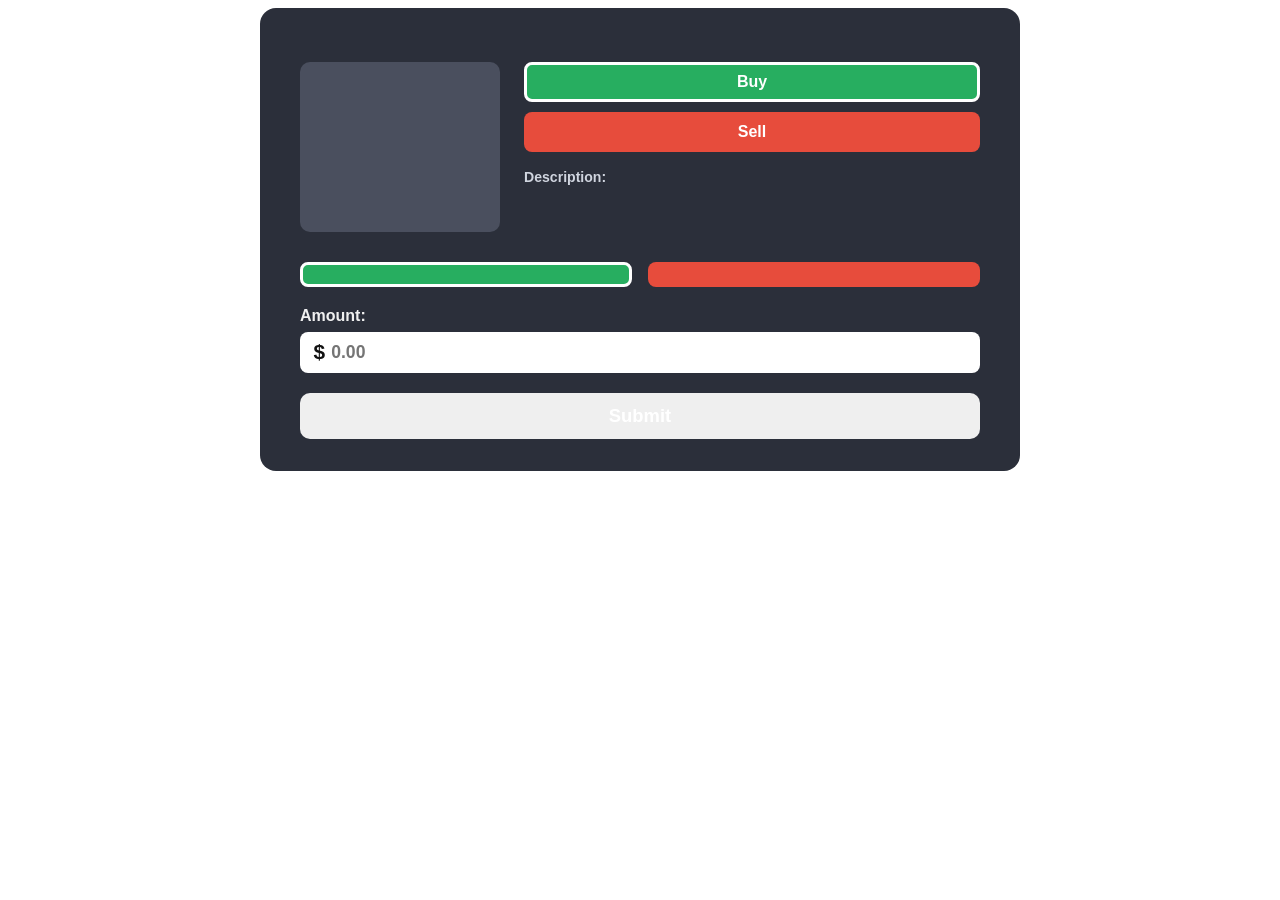
<file: custom_components/individual_bet_summary_component/index.html>
<!DOCTYPE html>
<html lang="en">
<head>
    <meta charset="UTF-8">
    <meta name="viewport" content="width=device-width, initial-scale=1.0">
    <title>Bet Summary</title>
    <link rel="stylesheet" href="static/style.css">
    <script>
        // Failsafe: Force Streamlit to expand the iframe immediately before external JS even loads
        window.parent.postMessage({ isStreamlitMessage: true, type: "streamlit:setFrameHeight", height: 800 }, "*");
    </script>
</head>
<body>
    <div class="bet-card">
        <div class="bet-title" id="bet-name"></div>
        <div class="bet-top-row">
            <!-- Image -->
            <div class="bet-image-box" id="image-box">
                <!-- Image will be inserted by JS -->
            </div>
            <!-- Buy / Sell + Description -->
            <div class="bet-right">
                <button class="mode-btn active" id="buy-btn"  onclick="setMode('Buy')">Buy</button>
                <button class="mode-btn"        id="sell-btn" onclick="setMode('Sell')">Sell</button>
                <p class="rules-text"><span>Description:</span> <span id="rules-text"></span></p>
            </div>
        </div>
        <!-- Yes / No -->
        <div class="yes-no-row">
            <div class="yes-no-col">
                <span class="chance-label" id="yes-percent-label"></span>
                <button class="choice-btn active" id="yes-btn" onclick="setChoice('Yes')"></button>
            </div>
            <div class="yes-no-col">
                <span class="chance-label" id="no-percent-label"></span>
                <button class="choice-btn" id="no-btn" onclick="setChoice('No')"></button>
            </div>
        </div>
        <!-- Amount -->
        <div class="amount-label">Amount:</div>
        <div class="amount-input-wrapper">
            <span>$</span>
            <input type="number" id="amount-input" min="0.01" step="0.01"
                   placeholder="0.00" oninput="validateAmount()" />
        </div>
        <div class="error-msg" id="amount-error">Please enter a valid amount greater than $0.00</div>
        <!-- Transaction button -->
        <button id="txn-btn" onclick="submitTransaction()">Submit</button>
    </div>
    <div class="toast" id="toast"></div>
    <script src="static/streamlit-component-lib.js?v=4"></script>
    <script src="static/main.js?v=4"></script>
</body>
</html>
</file>
<file: custom_components/individual_bet_summary_component/static/style.css>
.bet-card {
        background: #2b2f3a;
        border-radius: 16px;
        padding: 2rem 2.5rem;
        max-width: 680px;
        margin: 0 auto;
        font-family: 'Segoe UI', sans-serif;
        color: #f0f0f0;
    }

    .bet-title {
        text-align: center;
        font-size: 2.4rem;
        font-weight: 800;
        margin-bottom: 1.4rem;
        letter-spacing: -0.5px;
    }

    .bet-top-row {
        display: flex;
        gap: 1.5rem;
        align-items: flex-start;
        margin-bottom: 1.5rem;
    }

    .bet-image-box {
        width: 200px;
        min-width: 200px;
        height: 170px;
        border-radius: 10px;
        overflow: hidden;
        background: #4a4f5e;
        display: flex;
        align-items: center;
        justify-content: center;
        color: #888;
        font-size: 0.95rem;
    }

    .bet-image-box img {
        width: 100%;
        height: 100%;
        object-fit: cover;
    }

    .bet-right {
        display: flex;
        flex-direction: column;
        gap: 0.6rem;
        flex: 1;
    }

    /* Buy / Sell buttons */
    .mode-btn {
        width: 100%;
        padding: 0.5rem 1rem;
        border-radius: 8px;
        border: 3px solid transparent;
        font-size: 1rem;
        font-weight: 700;
        color: #fff;
        cursor: pointer;
        transition: border 0.15s, filter 0.15s;
    }

    .mode-btn:hover { filter: brightness(1.12); }

    #buy-btn  { background: #27ae60; }
    #sell-btn { background: #e74c3c; }

    .mode-btn.active { border: 3px solid #ffffff; }

    .rules-text {
        font-size: 0.88rem;
        color: #b0b7c3;
        line-height: 1.6;
        margin-top: 0.25rem;
    }

    .rules-text span { font-weight: 700; color: #d0d5df; }

    /* Yes / No row */
    .yes-no-row {
        display: flex;
        gap: 1rem;
        margin-bottom: 1.25rem;
    }

    .yes-no-col {
        flex: 1;
        display: flex;
        flex-direction: column;
        align-items: center;
        gap: 0.35rem;
    }

    .chance-label {
        font-size: 0.9rem;
        color: #c0c7d4;
    }

    .choice-btn {
        width: 100%;
        padding: 0.6rem 1rem;
        border-radius: 8px;
        border: 3px solid transparent;
        font-size: 1rem;
        font-weight: 700;
        color: #fff;
        cursor: pointer;
        transition: border 0.15s, filter 0.15s;
    }

    .choice-btn:hover { filter: brightness(1.12); }

    #yes-btn { background: #27ae60; }
    #no-btn  { background: #e74c3c; }

    .choice-btn.active { border: 3px solid #ffffff; }

    /* Amount */
    .amount-label {
        font-weight: 700;
        font-size: 1rem;
        margin-bottom: 0.4rem;
        color: #f0f0f0;
    }

    .amount-input-wrapper {
        display: flex;
        align-items: center;
        background: #fff;
        border-radius: 8px;
        padding: 0.55rem 0.85rem;
        margin-bottom: 1.25rem;
    }

    .amount-input-wrapper span {
        font-size: 1.3rem;
        font-weight: 700;
        color: #111;
        margin-right: 4px;
    }

    #amount-input {
        border: none;
        outline: none;
        font-size: 1.1rem;
        font-weight: 600;
        color: #111;
        width: 100%;
        background: transparent;
    }

    .error-msg {
        color: #e74c3c;
        font-size: 0.8rem;
        margin-top: -1rem;
        margin-bottom: 0.8rem;
        display: none;
    }

    /* Transaction button */
    #txn-btn {
        width: 100%;
        padding: 0.75rem;
        border-radius: 10px;
        border: none;
        font-size: 1.15rem;
        font-weight: 800;
        color: #fff;
        cursor: pointer;
        transition: filter 0.15s;
    }

    #txn-btn:hover { filter: brightness(1.1); }

    /* Success toast */
    .toast {
        display: none;
        position: fixed;
        bottom: 2rem;
        left: 50%;
        transform: translateX(-50%);
        background: #27ae60;
        color: #fff;
        padding: 0.75rem 1.5rem;
        border-radius: 10px;
        font-weight: 700;
        font-size: 1rem;
        z-index: 9999;
        box-shadow: 0 4px 20px rgba(0,0,0,0.4);
        animation: fadeInOut 3s ease forwards;
    }

    @keyframes fadeInOut {
        0%   { opacity: 0; transform: translateX(-50%) translateY(10px); }
        15%  { opacity: 1; transform: translateX(-50%) translateY(0); }
        75%  { opacity: 1; }
        100% { opacity: 0; }
    }
</file>
